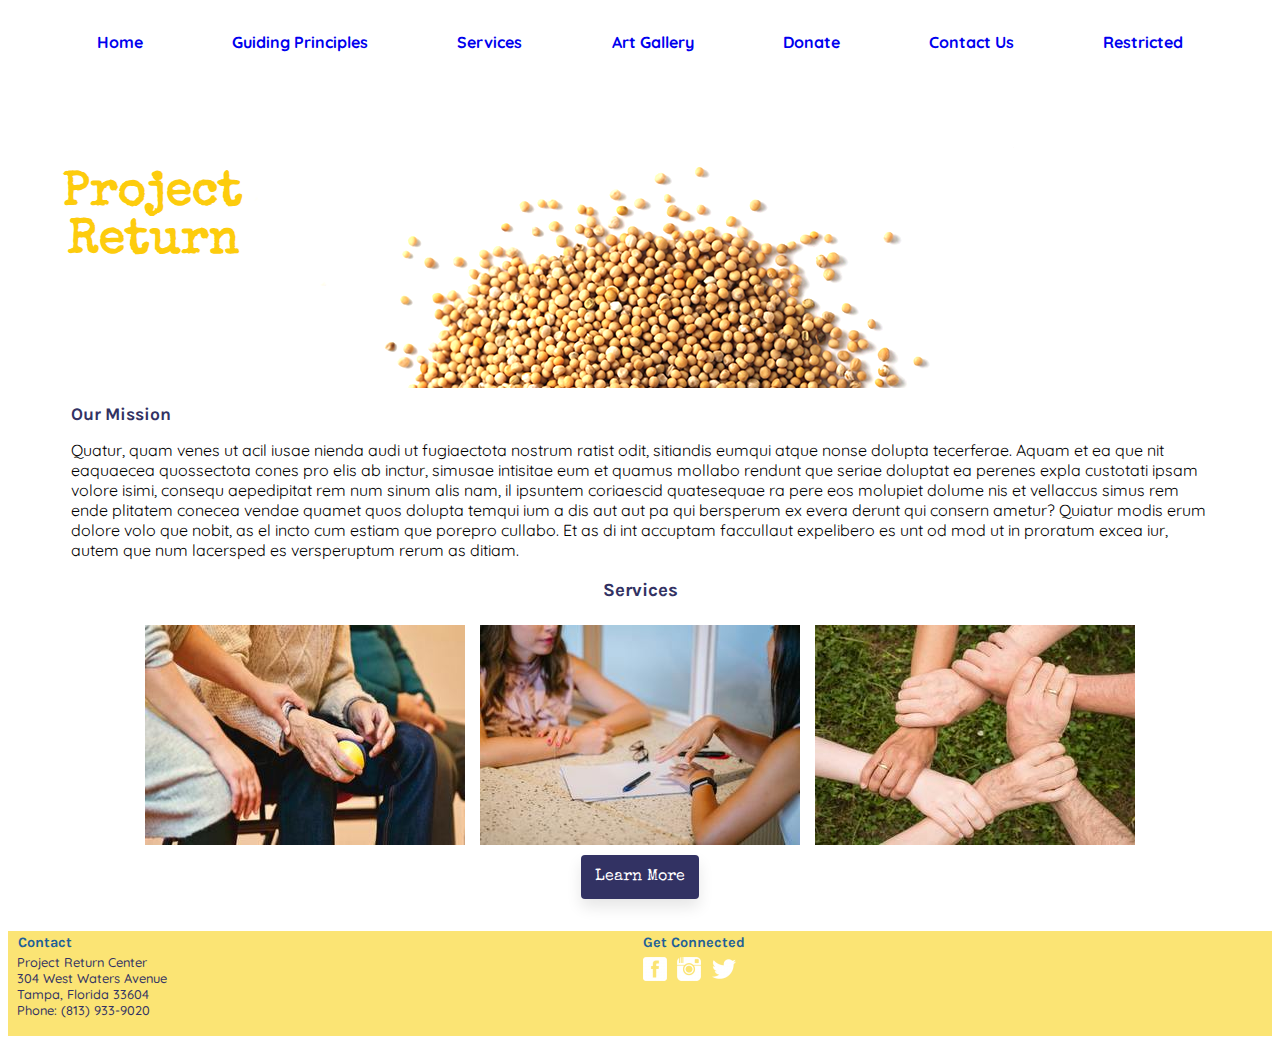
<file: index.html>
<!DOCTYPE html>
<html lang="en">
<head>
	<meta charset="utf-8">
	<meta content="width=device-width, initial-scale=1, shrink-to-fit=no" name="viewpoint">
	<title>Project Return</title>
	<link href="main.css" rel="stylesheet" type="text/css">
  <link href="https://fonts.googleapis.com/css?family=Karla:400,700|Quicksand:400,500,700|Special+Elite&display=swap" rel="stylesheet">
</head>
<body>
	<!--hamburger menu-->
	 <button id="hamburger">&#9776;</button>
	<div class="menu">
		<ul>
			<li>
				<a href="index.html">Home</a>
			</li>
			<li>
				<a href="#">Guiding Principles</a>
			</li>
			<li>
				<a href="#">Services</a>
			</li>
			<li>
				<a href="gallery.html">Art Gallery</a>
			</li>
			<li>
				<a href="donate.html">Donate</a>
			</li>
			<li>
				<a href="#">Contact Us</a>
			</li>
			<li>
				<a href="#">Restricted</a>
			</li>
		</ul>
	</div>
	<div class="hero">
		<div class="hero-txt">
			<h1>Project<br>
			Return</h1>
		</div>
	</div>
	<main>
		<section class="mission">
			<h2>Our Mission</h2>
			<p>Quatur, quam venes ut acil iusae nienda audi ut fugiaectota nostrum ratist odit, sitiandis
			eumqui atque nonse dolupta tecerferae. Aquam et ea que nit eaquaecea quossectota cones pro elis
			ab inctur, simusae intisitae eum et quamus mollabo rendunt que seriae doluptat ea perenes expla
			custotati ipsam volore isimi, consequ aepedipitat rem num sinum alis nam, il ipsuntem coriaescid
			quatesequae ra pere eos molupiet dolume nis et vellaccus simus rem ende plitatem conecea vendae
			quamet quos dolupta temqui ium a dis aut aut pa qui bersperum ex evera derunt qui consern
			ametur? Quiatur modis erum dolore volo que nobit, as el incto cum estiam que porepro cullabo. Et
			as di int accuptam faccullaut expelibero es unt od mod ut in proratum excea iur, autem que num
			lacersped es versperuptum rerum as ditiam.</p>
		</section>
		<section class="services">
			<h3>Services</h3>
			<div><img alt="holding hands" src="imgs/carere.jpg" title="Hand holding"> <img alt=
			"holding hands" src="imgs/coachingre.jpg" title="Hand holding"> <img alt="holding hands" src=
			"imgs/handsre.jpg" title="Hand holding"></div><button id="learnbutton">Learn More</button>
			<div id="pennymore">
				<p>Project Return's services are guided by a blend of recovery-based principles from
				psychosocial rehabilitation, the clubhouse model, occupational therapy, and other best
				practices and models. Our services enhance and support the process of helping people
				experiencing mental illnesses to recover productive and fulfilling lives. Services offered are
				based on a strengths-based model of mental health, working with the whole person towards the
				life outcomes that they value, rather than treatment of symptoms of mental illness. People who
				access Project Return's services become members. Members are engaged in operating the Center
				for Lifelong Education, Training, and Development. This includes clerical/reception, facilities
				maintenance, ground maintenance, food preparation services, and community outreach.<span class=
				"learnquote"><br></span></p>
			</div>
		</section>
	</main>
	<footer>
		<div class="col">
			<h4>Contact</h4>
			<p class="contact-info">Project Return Center<br>
			304 West Waters Avenue<br>
			Tampa, Florida 33604<br>
			Phone: (813) 933-9020</p>
		</div>
		<div class="col">
		<h4 class="social">Get Connected</h4><img alt="Facebook icon" src="imgs/facebook.png" title=
		"Facebook icon"> <img alt="Instagram icon" src="imgs/instagram.png" title="Instagram icon">
		<img alt="Twitter icon" src="imgs/twitter.png" title="Twitter icon"></div>
	</footer>
	<script src="main.js">
	</script>
</body>
</html>
</file>
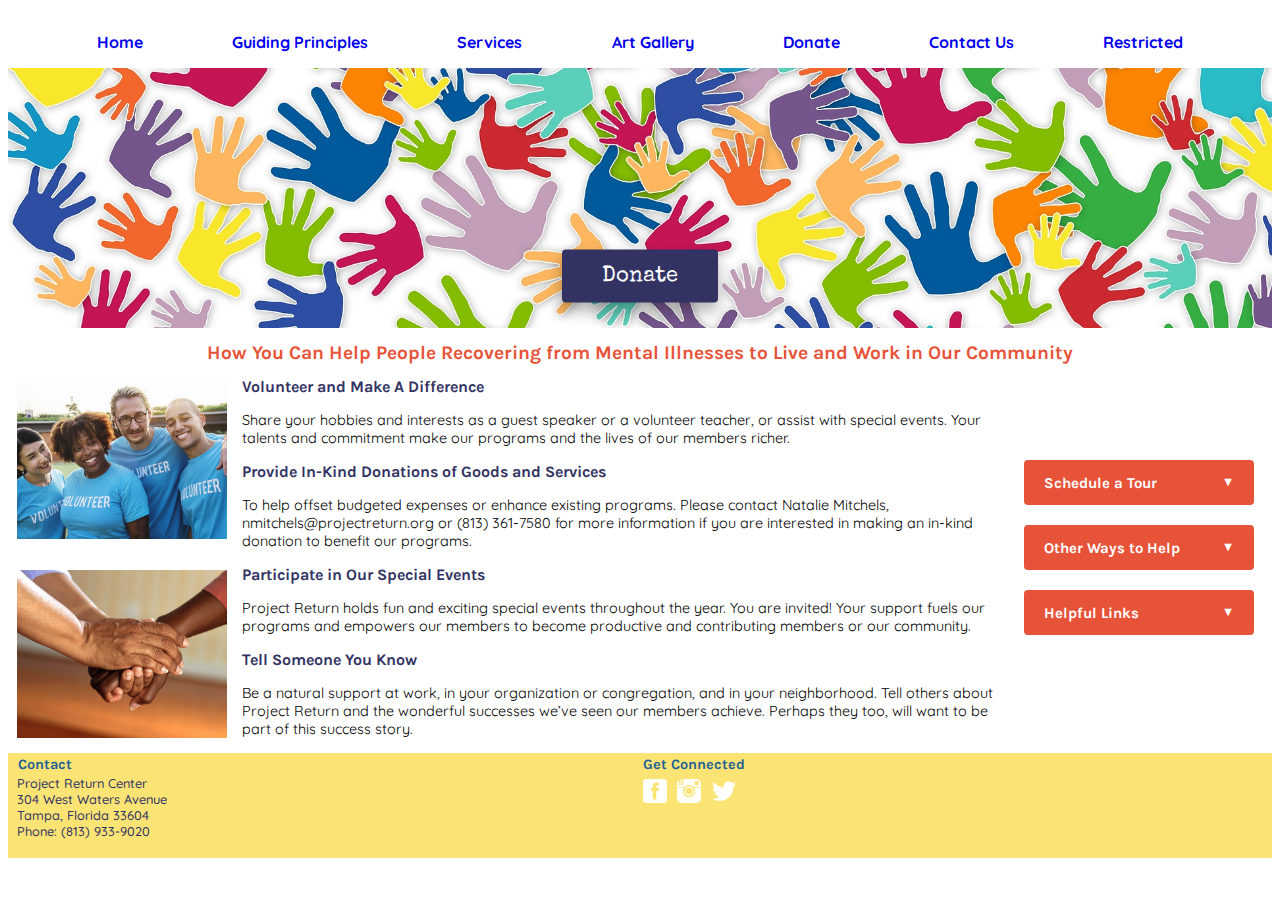
<file: donate.html>
<!DOCTYPE html>
<html lang="en">
<head>
	<meta charset="utf-8">
	<meta content="width=device-width, initial-scale=1, shrink-to-fit=no" name="viewpoint">
	<title>Project Return - Donate</title>
	<link href="main.css" rel="stylesheet" type="text/css">
  <link href="https://fonts.googleapis.com/css?family=Karla:400,700|Quicksand:400,500,700|Special+Elite&display=swap" rel="stylesheet">
</head>
<body>
	<!--hamburger menu-->
	<button id="hamburger">&#9776;</button>
	<div class="menu">
		<ul>
			<li>
				<a href="index.html">Home</a>
			</li>
			<li>
				<a href="#">Guiding Principles</a>
			</li>
			<li>
				<a href="#">Services</a>
			</li>
			<li>
				<a href="gallery.html">Art Gallery</a>
			</li>
			<li>
				<a href="donate.html">Donate</a>
			</li>
			<li>
				<a href="#">Contact Us</a>
			</li>
			<li>
				<a href="#">Restricted</a>
			</li>
		</ul>
	</div>
	<div class="hero-donate">
		<button>Donate</button>
	</div>
	<h1>How You Can Help People Recovering from Mental Illnesses to Live and Work in Our
	Community</h1>
	<main class="howtohelp">
		<img alt="volunteers" class="donateside" src="imgs/volunteers.jpg" width="210">
		<h2>Volunteer and Make A Difference</h2>
		<p>Share your hobbies and interests as a guest speaker or a volunteer teacher, or assist with
		special events. Your talents and commitment make our programs and the lives of our members
		richer.</p>
		<h2>Provide In-Kind Donations of Goods and Services</h2>
		<p>To help offset budgeted expenses or enhance existing programs. Please contact Natalie
		Mitchels, nmitchels@projectreturn.org or (813) 361-7580 for more information if you are
		interested in making an in-kind donation to benefit our programs.</p><img alt="Holding Hands"
		class="donateside" src="imgs/caregiver.jpg" width="210">
		<h2>Participate in Our Special Events</h2>
		<p>Project Return holds fun and exciting special events throughout the year. You are invited!
		Your support fuels our programs and empowers our members to become productive and contributing
		members or our community.</p>
		<h2>Tell Someone You Know</h2>
		<p>Be a natural support at work, in your organization or congregation, and in your neighborhood.
		Tell others about Project Return and the wonderful successes we’ve seen our members achieve.
		Perhaps they too, will want to be part of this success story.</p>
	</main>
	<div id="accordion">
		<div class="accordion-header">
			<h3>Schedule a Tour</h3><span class="toggle-button">▼</span>
		</div>
		<div class=" open-p">
		<p>See Project Return for yourself. <span class="accordion-span">Click here</span> to schedule a
		tour.</p><img alt="facility gallery" src="imgs/lobbygallery.jpg" width="160"></div>
		<div class="accordion-header">
			<h3>Other Ways to Help</h3><span class="toggle-button">▼</span>
		</div>
		<div class=" open-p">
			<p>Email Friends <span class="accordion-span">&#187;</span><br>
			Email Your Organization’s Supporters <span class="accordion-span">&#187;</span><br>
			Share Our Logo <span class="accordion-span">&#187;</span></p><br>
		</div>
		<div class="accordion-header">
			<h3>Helpful Links</h3><span class="toggle-button">▼</span>
		</div>
		<div class=" open-p">
			<p>Lorem ipsum dolor sit amet, consectetur adipisicing elit, sed do eiusmod tempor incididunt ut
			labore et dolore magna aliqua. Ut enim ad minim veniam, quis nostrud exercitation ullamco.</p>
		</div>
	</div>
	<footer>
		<div class="col">
			<h4>Contact</h4>
			<p class="contact-info">Project Return Center<br>
			304 West Waters Avenue<br>
			Tampa, Florida 33604<br>
			Phone: (813) 933-9020</p>
		</div>
		<div class="col">
		<h4 class="social">Get Connected</h4><img alt="Facebook icon" src="imgs/facebook.png" title=
		"Facebook icon"> <img alt="Instagram icon" src="imgs/instagram.png" title="Instagram icon">
		<img alt="Twitter icon" src="imgs/twitter.png" title="Twitter icon"></div>
	</footer>
	<script src="main.js">
	</script>
</body>
</html>
</file>
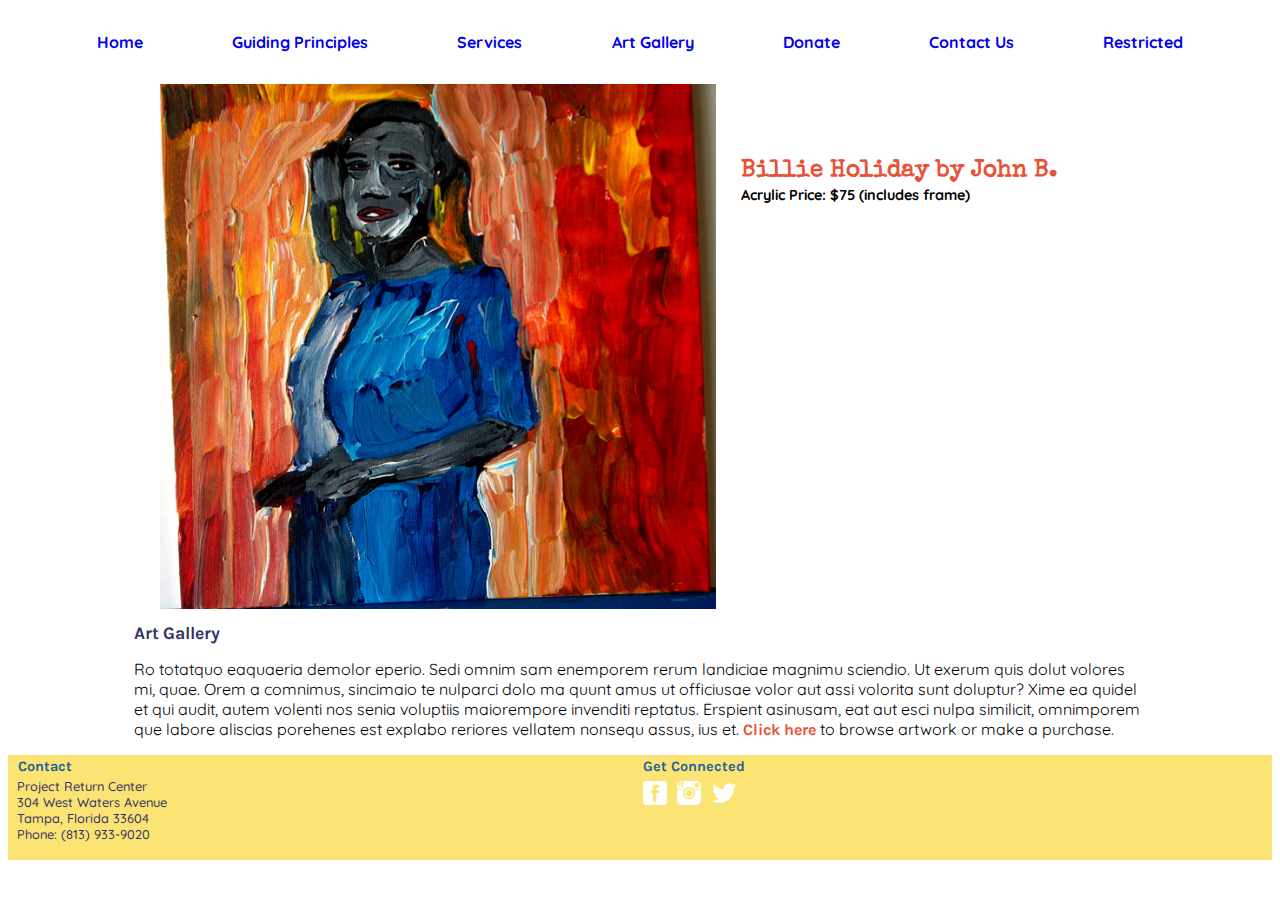
<file: gallery.html>
<!DOCTYPE html>
<html lang="en">
<head>
	<meta charset="utf-8">
	<meta content="width=device-width, initial-scale=1, shrink-to-fit=no" name="viewpoint">
	<title>Project Return - Gallery</title>
	<link href="main.css" rel="stylesheet" type="text/css">
	<link href="https://fonts.googleapis.com/css?family=Karla:400,700|Quicksand:400,500,700|Special+Elite&display=swap" rel="stylesheet">
</head>
<body>
	<header>
		<button id="hamburger">&#9776;</button>
		<div class="menu">
			<ul>
				<li>
					<a href="index.html">Home</a>
				</li>
				<li>
					<a href="#">Guiding Principles</a>
				</li>
				<li>
					<a href="#">Services</a>
				</li>
				<li>
					<a href="gallery.html">Art Gallery</a>
				</li>
				<li>
					<a href="donate.html">Donate</a>
				</li>
				<li>
					<a href="#">Contact Us</a>
				</li>
				<li>
					<a href="#">Restricted</a>
				</li>
			</ul>
		</div>
	</header>
	<main class="gallerypage">
		<section class="maingallery">
			<img alt="John B Billie Holiday" src="imgs/johnbillie.jpg" title="Billie Holiday John B">
			<h1>Billie Holiday by John B.<br>
			<span class="gallerytitle">Acrylic Price: $75 (includes frame)</span></h1>
		</section><!-- gallery-->
		<!--gallery end-->
		<section>
			<h2>Art Gallery</h2>
			<p class="gallerysection">Ro totatquo eaquaeria demolor eperio. Sedi omnim sam enemporem rerum
			landiciae magnimu sciendio. Ut exerum quis dolut volores mi, quae. Orem a comnimus, sincimaio te
			nulparci dolo ma quunt amus ut officiusae volor aut assi volorita sunt doluptur? Xime ea quidel
			et qui audit, autem volenti nos senia voluptiis maiorempore invenditi reptatus. Erspient
			asinusam, eat aut esci nulpa similicit, omnimporem que labore aliscias porehenes est explabo
			reriores vellatem nonsequ assus, ius et. <span class="seemore-art">Click here</span> to browse
			artwork or make a purchase.</p>
		</section>
	</main>
	<footer>
		<div class="col">
			<h4>Contact</h4>
			<p class="contact-info">Project Return Center<br>
			304 West Waters Avenue<br>
			Tampa, Florida 33604<br>
			Phone: (813) 933-9020</p>
		</div>
		<div class="col">
		<h4 class="social">Get Connected</h4><img alt="Facebook icon" src="imgs/facebook.png" title=
		"Facebook icon"> <img alt="Instagram icon" src="imgs/instagram.png" title="Instagram icon">
		<img alt="Twitter icon" src="imgs/twitter.png" title="Twitter icon"></div>
	</footer>
	<script src="main.js"></script>
</body>
</html>
</file>
<file: main.css>
/*NAV*/
.menu {
  height: 0px;
  overflow: hidden;
  transition: height 1s;
}
.show-mobile-menu {
  height: 280px;
  transition: height 1s;
}
.menu ul {
  list-style-type: none;
  padding-left: 0;
}
.menu ul li a {
  height:35px;
  font-size: 16px;
  border-bottom:2px solid #fbe474;
  display: flex;
  align-items:center;
  justify-content:center;
  text-decoration: none;
  font-family: 'Quicksand', sans-serif;
  font-weight: 500;
}
#hamburger {
  background-color: white;
  color: #323263;
  box-shadow: none;
  font-size:2rem;
  padding:1px;
}
/*nav end*/

.hero {
  background-image: url('imgs/mustardseeds.png');
  background-repeat: no-repeat;
  background-position: top;
  height: 320px;
}
.hero-txt {
  margin-left:55px;
}
.hero-txt h1 {
  display: table-cell;
  text-align: center;
  vertical-align: middle;
  height: 300px;
  font-family: 'Special Elite', cursive;
  color: #fdcc0d;
  font-size:3rem;
}
h2 {
  font-family: 'Karla', sans-serif;
  font-size: 1.1rem;
  color: #323263;
  font-weight: 700;
}
main {
  margin:1rem auto;
  width:90%;
}
h3 {
  color:#323263;
  font-family: 'Karla', sans-serif;
  text-align: center;
}
.services{
  text-align: center;
}
#pennymore {
  transition: height 0.5s;
}
#pennymore p {
  font-family: 'Quicksand', sans-serif;
  font-size:0.9rem;
  text-align:left;
  width:80%;
  margin:auto;
}
.learnquote {
  text-align: center;
  font-style: italic;
  color: #e75339;
  font-weight: bold;
  vertical-align: middle;
  font-size: 0.85rem;
  display: table;
  margin: auto;
}
.mission {
  font-family: 'Quicksand', sans-serif;
  font-size: 1rem;
}
img {
  margin: 0.5%;
  max-width:100%;
}
button {
  text-align:center;
  color:white;
  background-color:#323263;
  border: none;
  border-radius: 4px;
  padding:14px;
  font-family: 'special elite', cursive;
  font-size: 1rem;
  margin-bottom: 1rem;
  border: none;
  box-shadow: 0px 8px 15px rgba(0, 0, 0, 0.1);
  transition: all 0.3s ease 0s;
  cursor: pointer;
}
footer {
  background-color: #fbe474;
  height:105px;
  display:flex;
  width:100%;
}
h4 {
  color:#1f6097;
  font-family: 'Karla', sans-serif;
  font-size: 0.9rem;
  margin:0.2em;
  padding-left:1.2%;
}
.col {
  flex:50%;
}
.contact-info {
  margin:1px;
  padding-left:1.2%;
  color: #323263;
  font-family: 'quicksand', sans-serif;
  font-weight:500;
  font-size: 0.8rem;
}
.social {
  padding-left:0;
}
/*Gallery page*/
.maingallery {
  display: flex;
}

.maingallery img {
  display: block;
  max-width:55%;
  margin: auto;
  flex-basis: 50%;
}
.gallerypage {
  width:80%;
}
.gallerytitle {
  font-family: 'quicksand', sans-serif;
  font-size: 0.9rem;
  color: black;
}
.maingallery h1 {
  font-family: 'special elite', cursive;
  font-size:1.5rem;
  transform: translate(0, 12%);
  text-align: left;
  flex-basis: 40%;
}
.gallerysection {
  font-family: 'quicksand', sans-serif;
}
.seemore-art {
  color: #e75339;
  font-family: 'Karla', sans-serif;
  cursor: pointer;
  font-weight: 700;
}
/*gallery end*/
/*donate page*/
.hero-donate {
  background-image: url('imgs/helpinghands.jpg');
  background-repeat: no-repeat;
  background-size: cover;
  background-position:bottom;
  height:260px;
}

.hero-donate button {
  padding: 15px 40px;
  font-size: 1.4rem;
  position: relative;
  top: 80%;
  left: 50%;
  transform: translate(-50%, -50%);
  text-align:center;
  border: none;
  box-shadow: 0px 8px 15px rgba(0, 0, 0, 0.3);
  transition: all 0.3s ease 0s;
  cursor: pointer;
}
button:hover {
  background-color:#1f6097;
}

.donateside {
  margin-right:1.5%;
  float:left;
}

h1 {
  text-align: center;
  font-size: 1.2rem;
  color:#e75339;
  font-family: 'Karla', sans-serif;
  font-weight:700;
}
.howtohelp h2 {
  font-size: 1rem;
  margin-top:10px;
}
.howtohelp p {
  margin:15px;
  font-family: 'quicksand', sans-serif;
  font-size: 0.9rem;
}

.howtohelp {
  margin:4px;
  width:80%;
}


/*accordion*/
#accordion {
  width: 18%;
  margin-left: auto;
  position: absolute;
  top: 50%;
  right: 2%;
}

.accordion-header {
  height:45px;
  display: flex;
  align-items:center;
  background-color: #e75339;
  margin:10px auto;
  color:white;
  padding:0 20px;
  justify-content: space-between;
  border-radius: 4px;
  font-size: 0.8rem;
}
.accordion-header h3 {
  color:white;
}
.open-p {
  height:0;
  overflow: hidden;
  font-size:0.7rem;
  transition: height 0.4s;
}
.open-p p {
  font-family: 'quicksand', sans-serif;
  font-size:0.7rem;
}
.accordion-open {
  height:160px;
  padding:3px 3px;
  transition: height 0.4s;
}
.toggle-button {
  cursor: pointer;
}
.accordion-span {
  color: #1f6097;
  font-weight:bold;
  text-decoration: underline;
  cursor: pointer;
}
@media (min-width:768px) {
  .menu {
    height: 60px;
  }
  .menu ul {
    display:flex;
    justify-content: space-evenly;
  }
  #hamburger {
    display: none;
  }
  .menu ul li a {
    border-bottom: none;
    font-family: 'Quicksand', sans-serif;
    font-weight: 700;
  }
  .menu ul li a:hover {
    color:#fdcc0d;
    transition: color 0.5ss;
  }
}

@media (max-width:850px) {
  #accordion {
    width: 70%;
    margin:auto;
    position: unset;
    top: 0;
    right: 0;
  }
  .howtohelp {
    margin: auto;
  }
  .maingallery {
    display:block;
  }
  .maingallery img {
    max-width:100%;
  }
}
</file>
